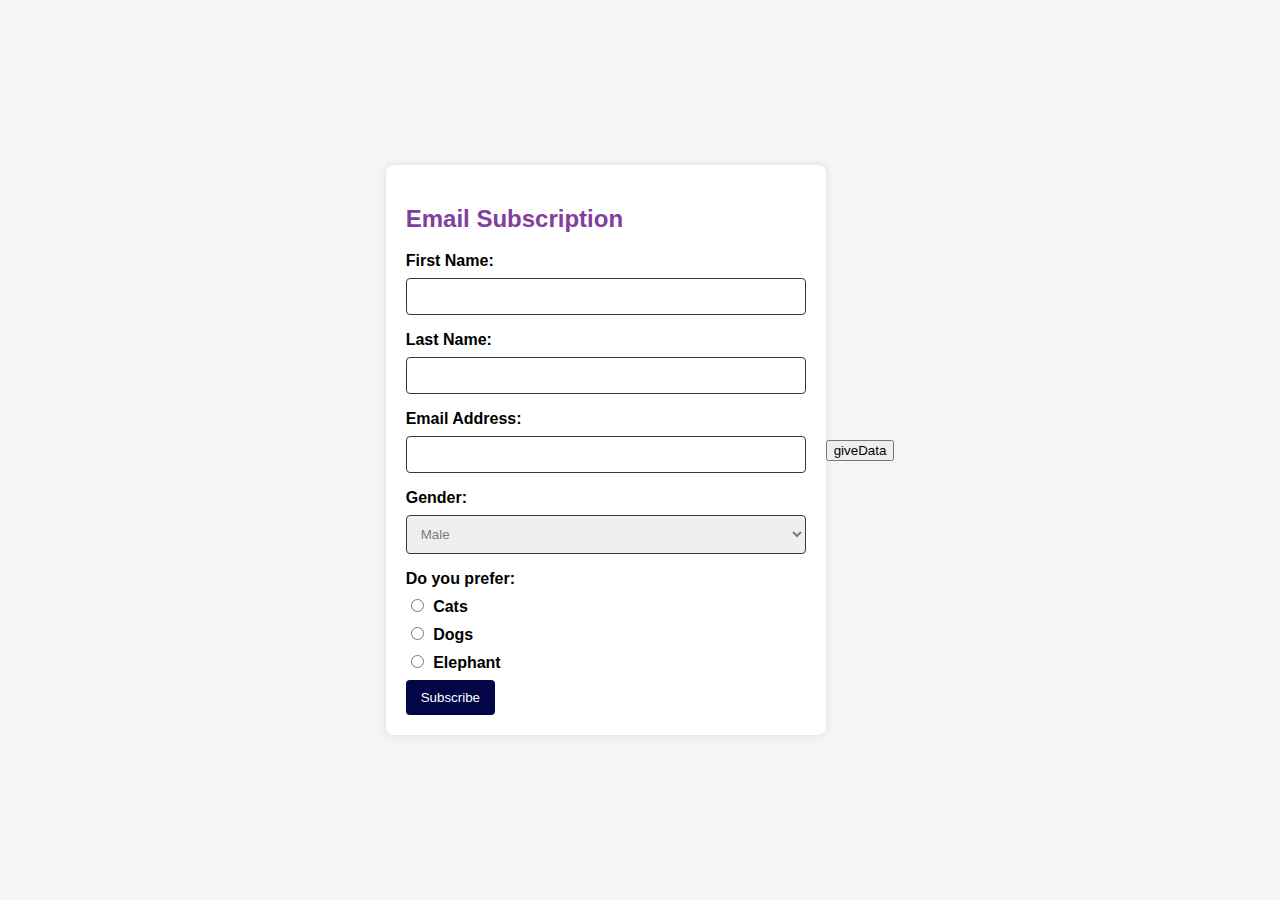
<file: Webform/bigForm.html>
<!DOCTYPE html>
<html lang="en">

<head>
    <meta charset="UTF-8">
    <meta name="viewport" content="width=device-width, initial-scale=1.0">
    <title>Email Subscription</title>
    <!-- Include jQuery from CDN -->
    <script src="https://code.jquery.com/jquery-3.6.4.min.js"></script>
    <style>
        /* Your styles go here */
        body {
            font-family: var(--e-global-typography-primary-font-family, 'Montserrat'), sans-serif;
            background-color: var(--e-global-color-e5fbe5b, #f5f5f5);
            margin: 0;
            padding: 0;
            display: flex;
            justify-content: center;
            align-items: center;
            height: 100vh;
        }

        #subscription-form {
            background-color: var(--e-global-color-e5fbe5b, #ffffff);
            padding: 20px;
            border-radius: 8px;
            box-shadow: 0 0 10px rgba(0, 0, 0, 0.1);
            width: 400px;
        }

        h2 {
            color: var(--e-global-color-primary, #813E9E);
        }

        label {
            display: block;
            margin-bottom: 8px;
            font-weight: bold;
        }

        input[type="text"],
        input[type="email"],
        select {
            width: 100%;
            padding: 10px;
            margin-bottom: 16px;
            box-sizing: border-box;
            border: 1px solid var(--e-global-color-secondary, #2D3A4A);
            border-radius: 4px;
            color: var(--e-global-color-text, #7A7A7A);
        }

        input[type="radio"] {
            margin-right: 5px;
        }

        input[type="submit"] {
            background-color: var(--e-global-color-accent, #020646);
            color: var(--e-global-color-e5fbe5b, #FFFFFF);
            padding: 10px 15px;
            border: none;
            border-radius: 4px;
            cursor: pointer;
        }

        input[type="submit"]:hover {
            background-color: #005a9e;
        }
    </style>
</head>

<body>

    <div id="subscription-form">
        <h2>Email Subscription</h2>
        <form>
            <label for="firstname">First Name:</label>
            <input type="text" id="firstname" name="firstname" required>

            <label for="lastname">Last Name:</label>
            <input type="text" id="lastname" name="lastname" required>

            <label for="email">Email Address:</label>
            <input type="email" id="email" name="email" required>

            <label for="gender">Gender:</label>
            <select id="gender" name="gender" required>
                <option value="male">Male</option>
                <option value="female">Female</option>
                <option value="other">Other</option>
            </select>

            <label>Do you prefer:</label>
            <label>
                <input type="radio" name="petPreference" value="cats" required>
                Cats
            </label>
            <label>
                <input type="radio" name="petPreference" value="dogs" required>
                Dogs
            </label>
            <label>
                <input type="radio" name="petPreference" value="elephant" required>
                Elephant
            </label>

            <input type="submit" value="Subscribe">
        </form>
    </div>

    <!-- Your button -->
    <button type="button" id="giveData">giveData</button>

    <!-- jQuery document ready function -->
    <script>
        $(document).ready(function () {
            // Attach click event to the button
            $("#giveData").on("click", function () {
                // Get the values of the input fields and log them to the console
                var firstNameValue = $("#firstname").val();
                var lastNameValue = $("#lastname").val();
                var emailValue = $("#email").val();
                var genderValue = $("#gender").val();
                var petPreferenceValue = $("input[name='petPreference']:checked").val();

                console.log("First Name:", firstNameValue);
                console.log("Last Name:", lastNameValue);
                console.log("Email Value:", emailValue);
                console.log("Gender:", genderValue);
                console.log("Pet Preference:", petPreferenceValue);
            });
        });
    </script>

</body>

</html>
</file>
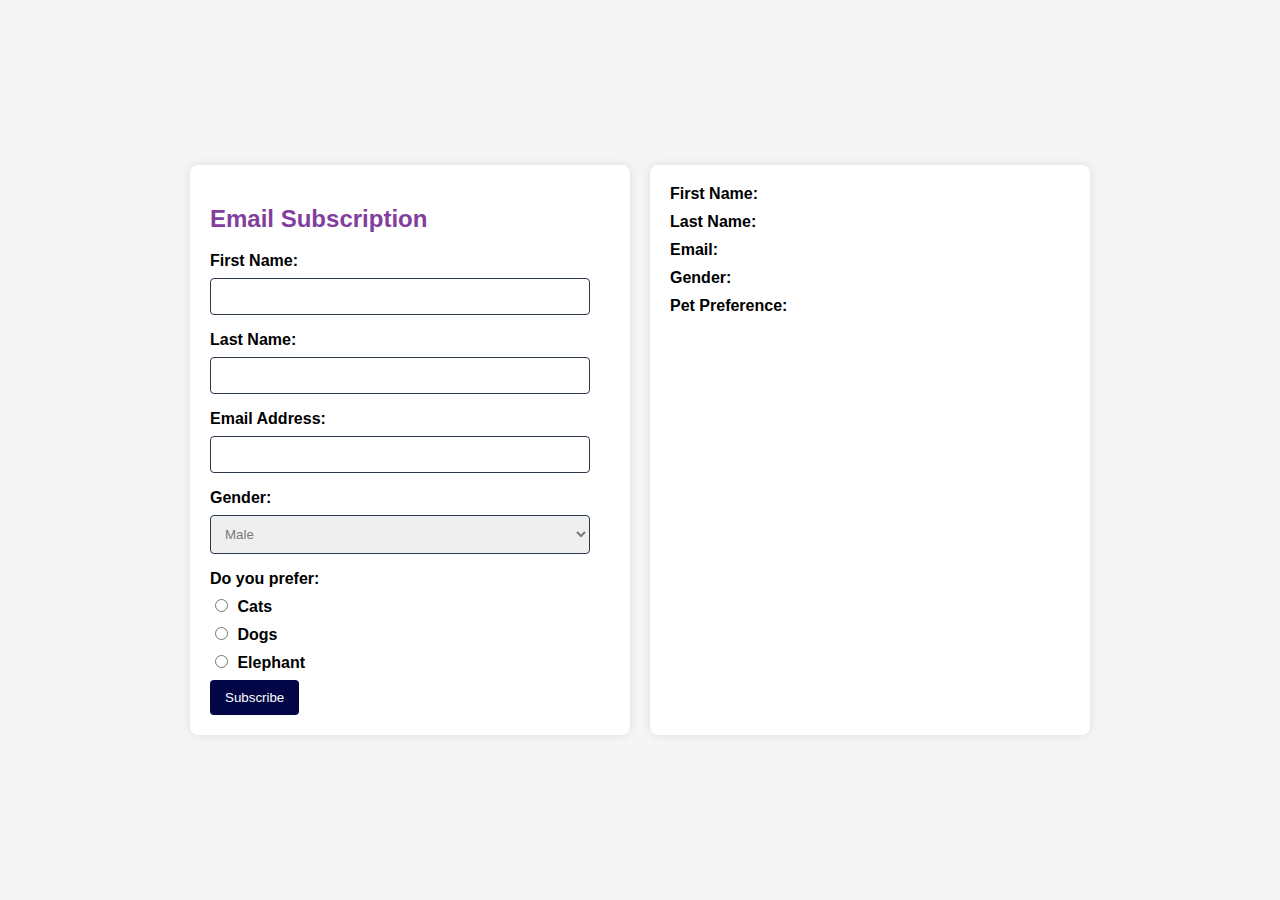
<file: Webform/interactiveForm.html>
<!DOCTYPE html>
<html lang="en">

<head>
    <meta charset="UTF-8">
    <meta name="viewport" content="width=device-width, initial-scale=1.0">
    <title>Email Subscription</title>
    <!-- Include jQuery from CDN -->
    <script src="https://code.jquery.com/jquery-3.6.4.min.js"></script>
    <style>
        /* Your styles go here */
        body {
            font-family: var(--e-global-typography-primary-font-family, 'Montserrat'), sans-serif;
            background-color: var(--e-global-color-e5fbe5b, #f5f5f5);
            margin: 0;
            padding: 0;
            display: flex;
            justify-content: center;
            align-items: center;
            height: 100vh;
        }

        .container {
            display: flex;
            justify-content: space-between;
            position: relative;
        }

        #subscription-form,
        #preview-container {
            background-color: var(--e-global-color-e5fbe5b, #ffffff);
            padding: 20px;
            border-radius: 8px;
            box-shadow: 0 0 10px rgba(0, 0, 0, 0.1);
            width: 400px;
        }

        #subscription-form {
            margin-right: 20px;
        }

        h2 {
            color: var(--e-global-color-primary, #813E9E);
        }

        label {
            display: block;
            margin-bottom: 8px;
            font-weight: bold;
        }

        input[type="text"],
        input[type="email"],
        select {
            width: calc(100% - 20px);
            /* Adjusted width to account for padding */
            padding: 10px;
            margin-bottom: 16px;
            box-sizing: border-box;
            border: 1px solid var(--e-global-color-secondary, #2D3A4A);
            border-radius: 4px;
            color: var(--e-global-color-text, #7A7A7A);
        }

        input[type="radio"] {
            margin-right: 5px;
        }

        input[type="submit"] {
            background-color: var(--e-global-color-accent, #020646);
            color: var(--e-global-color-e5fbe5b, #FFFFFF);
            padding: 10px 15px;
            border: none;
            border-radius: 4px;
            cursor: pointer;
            position: relative;
        }

        input[type="submit"]:hover {
            background-color: #005a9e;
        }

        #preview-container div {
            margin-bottom: 10px;
        }
    </style>
</head>

<body>

    <div class="container">
        <div id="subscription-form">
            <h2>Email Subscription</h2>
            <form>
                <label for="firstname">First Name:</label>
                <input type="text" id="firstname" name="firstname" required>

                <label for="lastname">Last Name:</label>
                <input type="text" id="lastname" name="lastname" required>

                <label for="email">Email Address:</label>
                <input type="email" id="email" name="email" required>

                <label for="gender">Gender:</label>
                <select id="gender" name="gender" required>
                    <option value="male">Male</option>
                    <option value="female">Female</option>
                    <option value="other">Other</option>
                </select>

                <label>Do you prefer:</label>
                <label>
                    <input type="radio" name="petPreference" value="cats" required>
                    Cats
                </label>
                <label>
                    <input type="radio" name="petPreference" value="dogs" required>
                    Dogs
                </label>
                <label>
                    <input type="radio" name="petPreference" value="elephant" required>
                    Elephant
                </label>
                <input type="submit" value="Subscribe">
            </form>
        </div>

        <div id="preview-container">
            <div><strong>First Name:</strong> <span id="preview-firstname"></span></div>
            <div><strong>Last Name:</strong> <span id="preview-lastname"></span></div>
            <div><strong>Email:</strong> <span id="preview-email"></span></div>
            <div><strong>Gender:</strong> <span id="preview-gender"></span></div>
            <div><strong>Pet Preference:</strong> <span id="preview-pet-preference"></span></div>
        </div>

        <!-- Your button -->
        <!-- Removed the "giveData" button from here -->

    </div>

    <!-- jQuery document ready function -->
    <script>
        $(document).ready(function () {
            // Listen for input changes on the left side and update the preview container
            $("#subscription-form input, #subscription-form select").on("input change", function () {
                // Get the values of the input fields and update the preview container
                var firstNameValue = $("#firstname").val();
                var lastNameValue = $("#lastname").val();
                var emailValue = $("#email").val();
                var genderValue = $("#gender").val();
                var petPreferenceValue = $("input[name='petPreference']:checked").val();

                // Update the preview container
                $("#preview-firstname").text(firstNameValue);
                $("#preview-lastname").text(lastNameValue);
                $("#preview-email").text(emailValue);
                $("#preview-gender").text(genderValue);
                $("#preview-pet-preference").text(petPreferenceValue);
            });
        });
    </script>

</body>

</html>
</file>
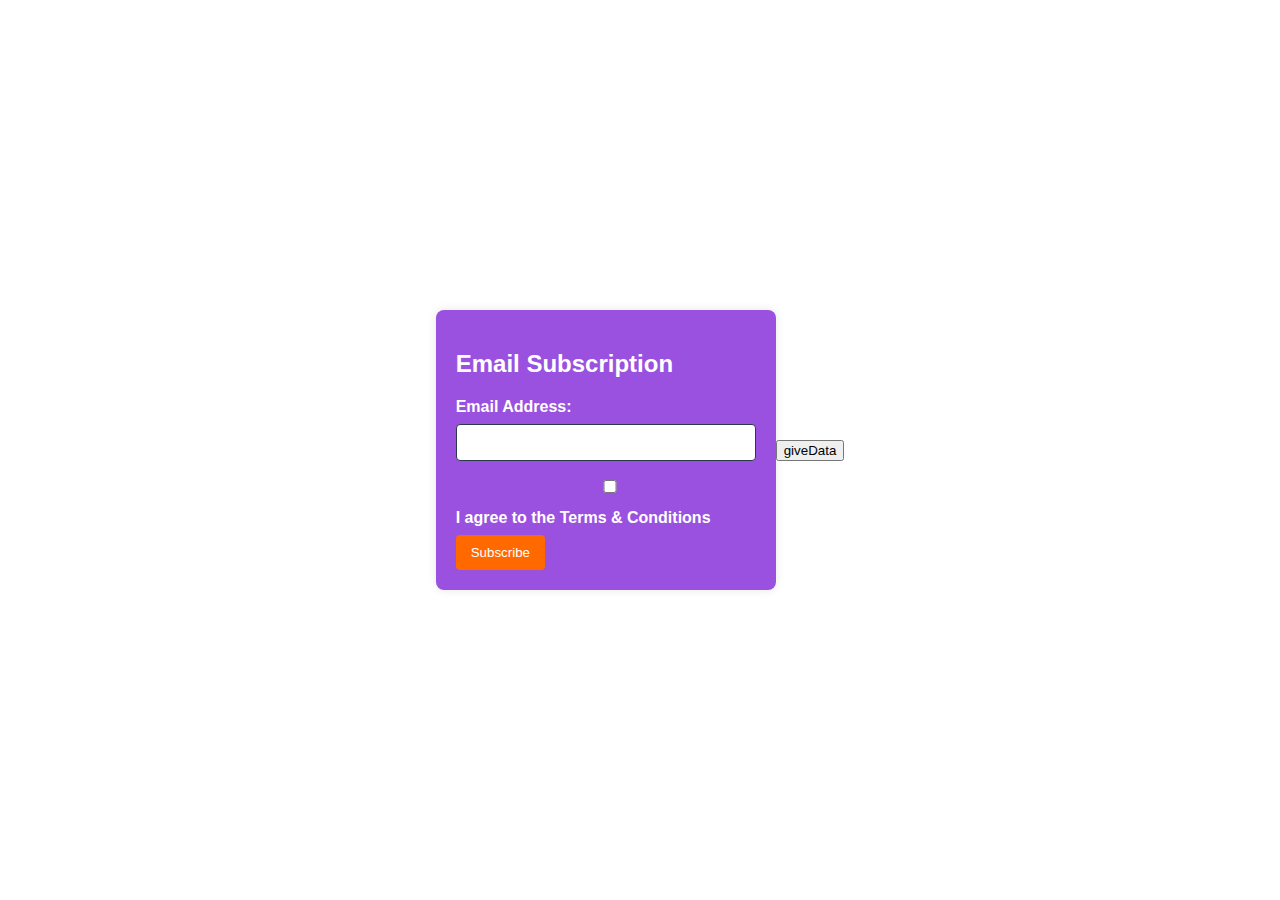
<file: Webform/smallForm.html>
<!DOCTYPE html>
<html lang="en">

<head>
    <meta charset="UTF-8">
    <meta name="viewport" content="width=device-width, initial-scale=1.0">
    <link rel="stylesheet" href="/Webform/ressources/styles.css">
    <script src="https://code.jquery.com/jquery-3.6.4.min.js"></script>

    <script src="/Webform/ressources/app.js"></script>
    <title>Email Subscription</title>
    <style>

    </style>
</head>

<body>

    <div id="subscription-form">
        <h2>Email Subscription</h2>
        <form>
            <label for="email">Email Address:</label>
            <input type="email" id="email" name="email" required>

            <label>
                <input type="checkbox" id="terms" name="terms" required>
                I agree to the Terms & Conditions
            </label>

            <input type="submit" value="Subscribe">

        </form>
    </div>
    <button type="" id="giveData">giveData</button>
</body>

</html>
</file>
<file: Webform/ressources/styles.css>
#navBar {

    display: flex;
}
.navItem {

}
body {
    font-family: var(--e-global-typography-primary-font-family, 'Montserrat'), sans-serif;
    background-color: var(--e-global-color-e5fbe5b, #ffffff);
    margin: 0;
    padding: 0;
    display: flex;
    justify-content: center;
    align-items: center;
    height: 100vh;
    color: #ffffff;
}

#subscription-form {
    background-color: var(--e-global-color-e5fbe5b, #9b51e0);
    padding: 20px;
    border-radius: 8px;
    box-shadow: 0 0 10px rgba(0, 0, 0, 0.1);
    width: 300px;
}

h2 {
    color: var(--e-global-color-primary, #ffffff);
}

label {
    display: block;
    margin-bottom: 8px;
    font-weight: bold;
}

input[type="email"],
input[type="checkbox"] {
    width: 100%;
    padding: 10px;
    margin-bottom: 16px;
    box-sizing: border-box;
    border: 1px solid var(--e-global-color-secondary, #2D3A4A);
    border-radius: 4px;
    color: var(--e-global-color-text, #FFFFFF);
}

input[type="submit"] {
    background-color: var(--e-global-color-accent, #ff6900);
    color: var(--e-global-color-e5fbe5b, #ffffff);
    padding: 10px 15px;
    border: none;
    border-radius: 4px;
    cursor: pointer;
}

input[type="submit"]:hover {
    background-color: #fcb900;
}
</file>
